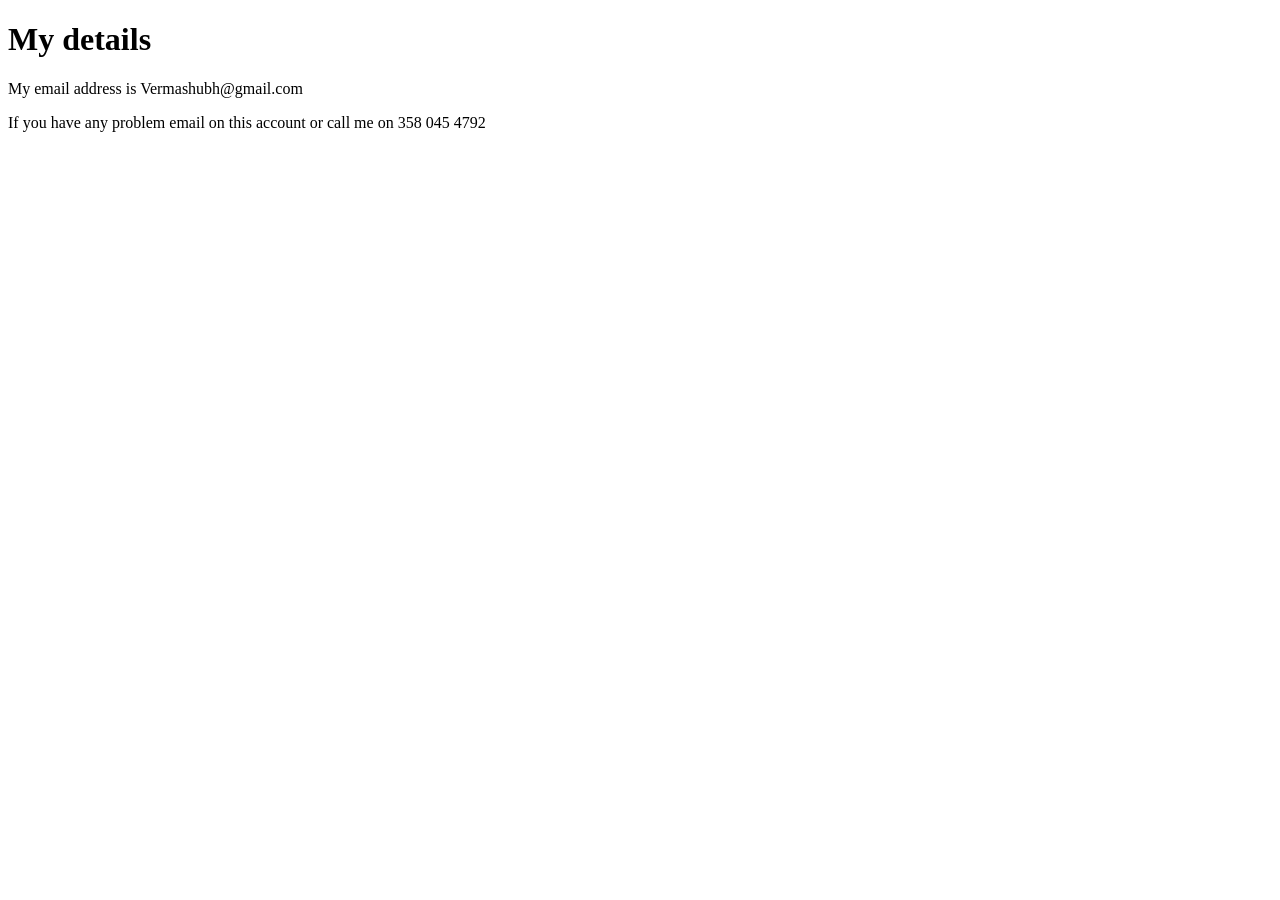
<file: contact_me.html>
<!DOCTYPE html>
<html>
<head>
<title>Contact me</title>
</head>
<body>
<h1>My details</h1>
<p>My email address is Vermashubh@gmail.com</p>
<p>If you have any problem email on this account or call me on 358 045 4792</p>
</body>
</html>
</file>
